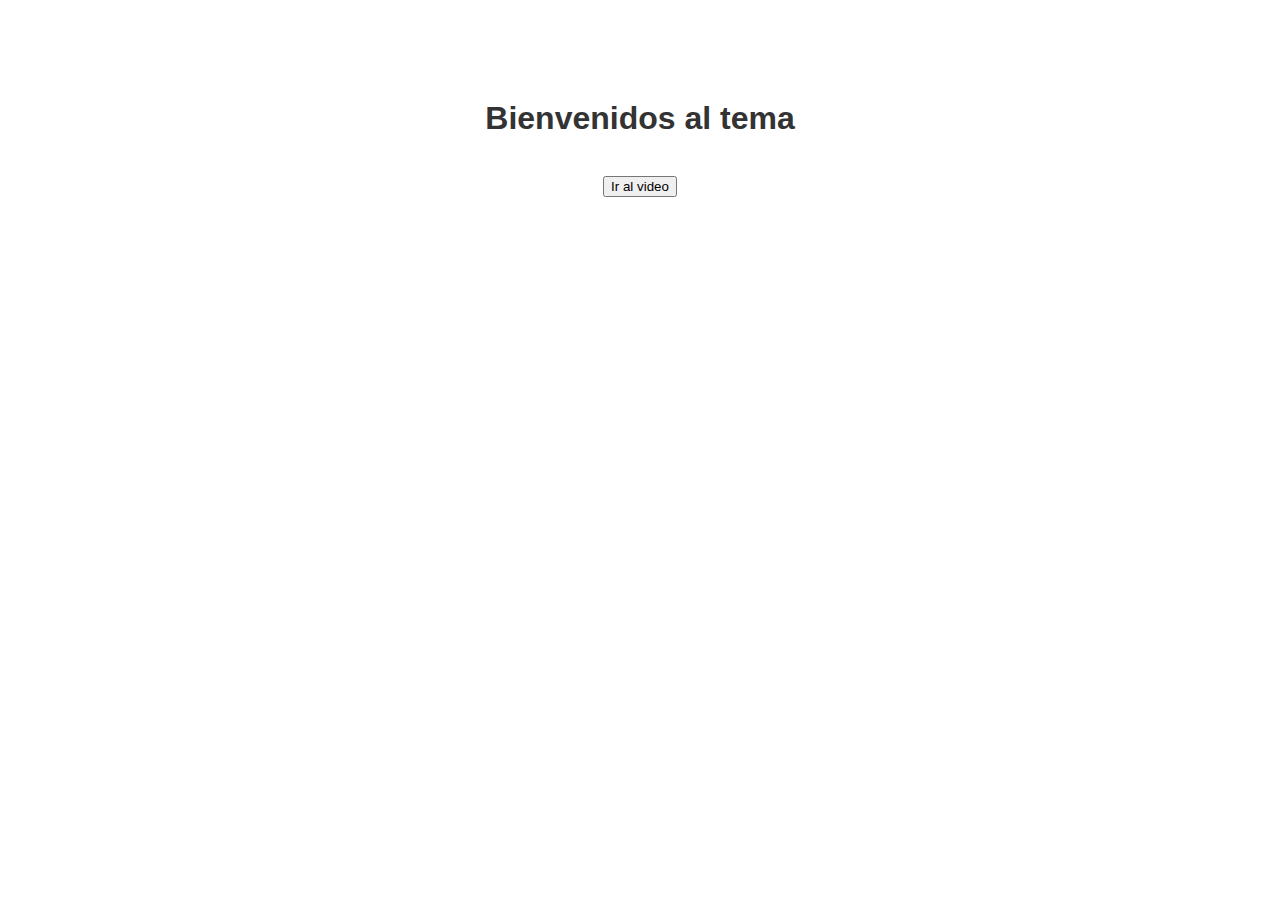
<file: scorm/index.html>
<!DOCTYPE html>
<html lang="en">
<head>
 <meta charset="UTF-8">
    <title>Hola Mundo WordPress</title>
    <script type="text7javascript" src="SCORM_API_wrapper.js"></script>
    <script>
        //inicializamos el objeto scorm
        var scorm = pipwerks.SCORM;
        
        //Funcion para inicializar el curso
        function init(){
            scorm.version = "1.2";
            Mensaje("Iniciando el Curso.");
            var callSucceeded = scorm.init();
            Mensaje("Curso iniciado correctamente? " + callSucceeded);
        }
        
        //Asigna el curso como completado
        function CompletarCurso(){
            Mensaje("Marcando curso como Completado.");
            var callSucceeded = scorm.set("cmi.core.lesson_status", "completed");
            Mensaje("Curso Completado? " + callSucceeded);
        }
        
        // Pregunta ala plataforma por el nombre del usuario
        function ObtenerNombre(){
            var nombreUser = scorm.get("cmi.core.student_name");
            document.getElementById('Nombre').innerHTML = '<input type="text" value="' + nombreUser + '">';
        }
        
        //Termina la conexion con el LMS
        function end(){
            Mensaje("Conexion terminada.");
            var callSucceeded = scorm.quit();
            Mensaje("Termino correctamente? " +callSucceeded);
        }
        
        //Manda una Alert al usuario
        function Mensaje(msg){
            alert(msg);
        }
        
        //Se ejecuta al cargar la pagina
        window.onload = function (){
            init();
        }
        
        //Se ejucuta al terminar la pagina
        window.onunload = function (){
            end();
        }
    </script>
    <style>
        body {
          text-align: center;
          margin-top: 100px;
          font-family: Arial, sans-serif;
        }
        h1 {
          color: #333;
        }
        form {
          margin-top: 30px;
        }
        input[type="file"] {
          margin-bottom: 10px;
        }
        input[type="submit"] {
          background-color: #4CAF50;
          color: white;
          padding: 10px 20px;
          border: none;
          cursor: pointer;
        }
    </style>
</head>
<body>
    <!--
    <h2>Primera conexión a la plataforma LMS</h2>
    <input type="button" onclick="ObtenerNombre()" value="Obtener Nombre">
    <input type="button" onclick="CompletarCurso()" value="Completar Curso">
    <div id="Nombre"></div>
    -->
    <h1>Bienvenidos al tema</h1>
    <br>
    <!--
    <form action="video.html" method="post" enctype="multipart/form-data">
      <input type="file" name="video" accept="video/*" required>
      <br>
      <input type="submit" value="Subir Video">
    </form>
    -->
    <a href="video.html"><input type="button" value="Ir al video"></a>
</body>
</html>
</file>
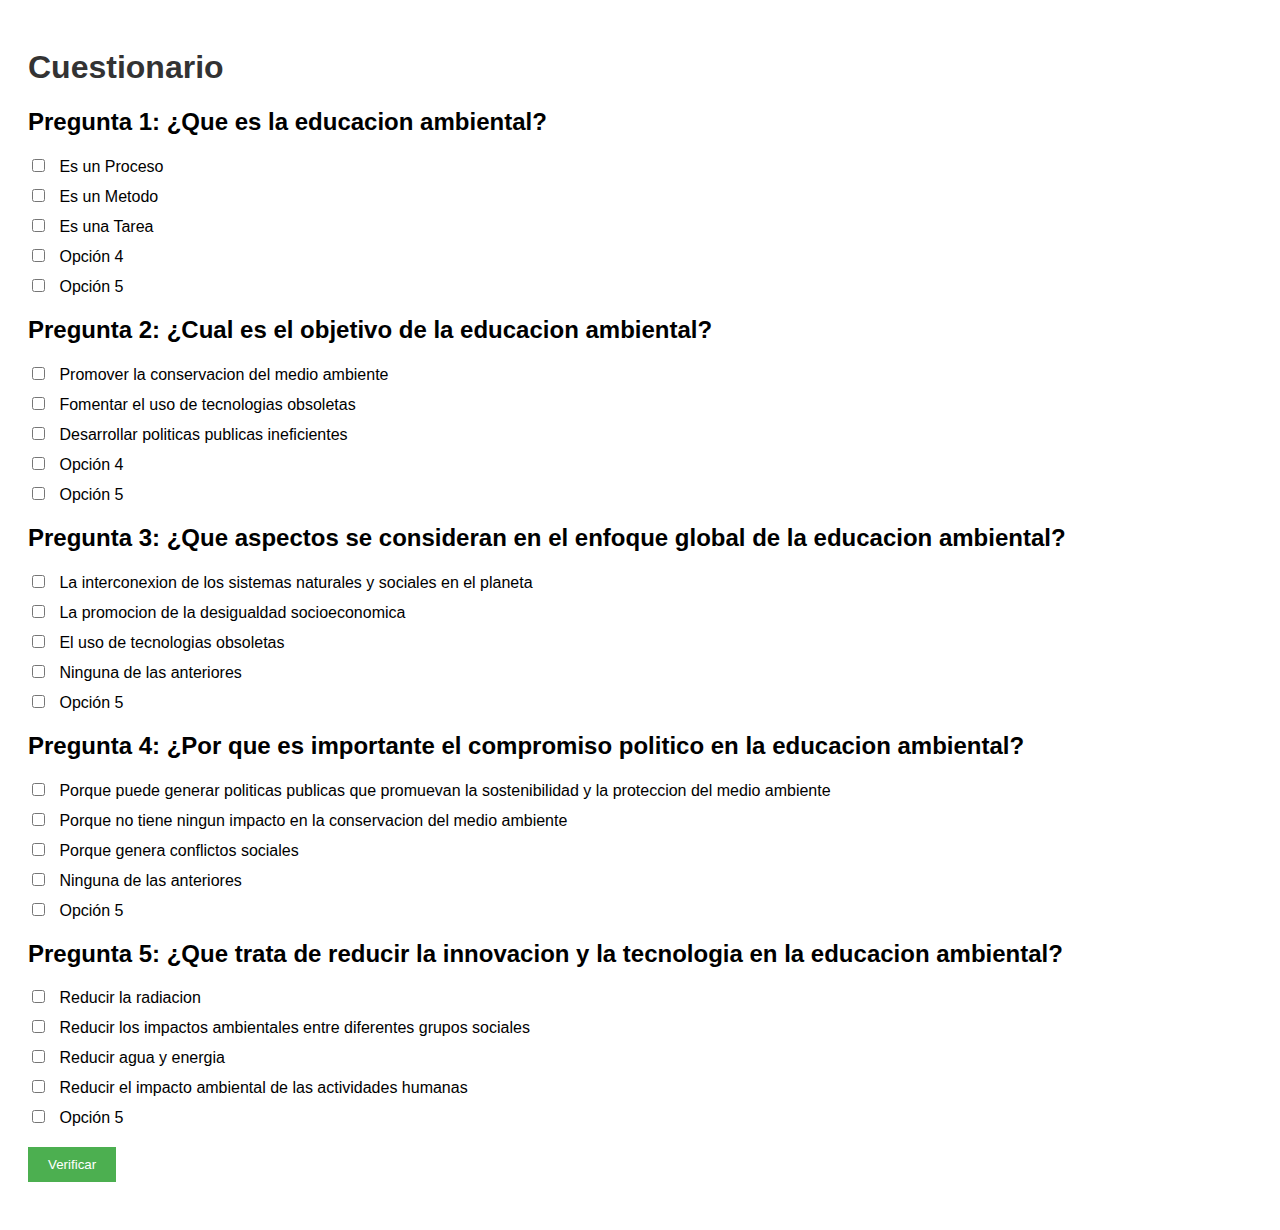
<file: scorm/cuestionario1.html>
<!DOCTYPE html>
<html>
<head>
  <title>Cuestionario</title>
  <style>
    body {
      font-family: Arial, sans-serif;
      padding: 20px;
    }
    h1 {
      color: #333;
    }
    .question {
      margin-bottom: 20px;
    }
    .options label {
      display: block;
      margin-bottom: 10px;
    }
    .options input[type="checkbox"] {
      margin-right: 10px;
    }
    #result {
      margin-top: 20px;
      font-weight: bold;
    }
    input[type="submit"], #verifyBtn {
      background-color: #4CAF50;
      color: white;
      padding: 10px 20px;
      border: none;
      cursor: pointer;
    }
  </style>
  <script>
    function verificarRespuestas() {
      var respuestasCorrectas = [
        ['1'], // Respuestas correctas para la pregunta 1 (se pueden seleccionar múltiples opciones)
        ['1'],      // Respuestas correctas para la pregunta 2
        ['1'], // Respuestas correctas para la pregunta 3
        ['1'],      // Respuestas correctas para la pregunta 4
        ['4']       // Respuestas correctas para la pregunta 5
      ];

      var preguntas = document.getElementsByClassName('question');
      var resultado = '';

      for (var i = 0; i < preguntas.length; i++) {
        var opciones = preguntas[i].querySelectorAll('input[type="checkbox"]:checked');
        var respuestasUsuario = [];

        for (var j = 0; j < opciones.length; j++) {
          respuestasUsuario.push(opciones[j].value);
        }

        var preguntaNumero = i + 1;
        var esCorrecta = JSON.stringify(respuestasUsuario) === JSON.stringify(respuestasCorrectas[i]);

        resultado = resultado + 'Pregunta ' + preguntaNumero + ': ' + (esCorrecta ? 'Correcta' : 'Incorrecta') + '<br>';
      }

      document.getElementById('result').innerHTML = resultado;
      document.getElementById('afterfinish').innerHTML= '<a href="javascript:history.back()"><input type="button" value="Volver al video"></a>' + '<br>' + '<a href="javascript:history.back()"><input type="button" value="Ir al siguiente Video"></a>';
    }
  </script>
</head>
<body>
  <h1>Cuestionario</h1>
  
  <form>
    <div class="question">
      <h2>Pregunta 1: ¿Que es la educacion ambiental?</h2>
      <div class="options">
        <label>
          <input type="checkbox" name="q1[]" value="1">
          Es un Proceso
        </label>
        <label>
          <input type="checkbox" name="q1[]" value="2">
          Es un Metodo
        </label>
        <label>
          <input type="checkbox" name="q1[]" value="3">
          Es una Tarea
        </label>
        <label>
          <input type="checkbox" name="q1[]" value="4">
          Opción 4
        </label>
        <label>
          <input type="checkbox" name="q1[]" value="5">
          Opción 5
        </label>
      </div>
    </div>
    <div class="question">
        <h2>Pregunta 2: ¿Cual es el objetivo de la educacion ambiental?</h2>
      <div class="options">
        <label>
          <input type="checkbox" name="q2[]" value="1">
          Promover la conservacion del medio ambiente
        </label>
        <label>
          <input type="checkbox" name="q2[]" value="2">
          Fomentar el uso de tecnologias obsoletas
        </label>
        <label>
          <input type="checkbox" name="q2[]" value="3">
          Desarrollar politicas publicas ineficientes
        </label>
        <label>
          <input type="checkbox" name="q2[]" value="4">
          Opción 4
        </label>
        <label>
          <input type="checkbox" name="q2[]" value="5">
          Opción 5
        </label>
      </div>
    </div>
    <div class="question">
        <h2>Pregunta 3: ¿Que aspectos se consideran en el enfoque global de la educacion ambiental?</h2>
        <div class="options">
          <label>
            <input type="checkbox" name="q3[]" value="1">
            La interconexion de los sistemas naturales y sociales en el planeta
          </label>
          <label>
            <input type="checkbox" name="q3[]" value="2">
            La promocion de la desigualdad socioeconomica
          </label>
          <label>
            <input type="checkbox" name="q3[]" value="3">
            El uso de tecnologias obsoletas 
          </label>
          <label>
            <input type="checkbox" name="q3[]" value="4">
            Ninguna de las anteriores
          </label>
          <label>
            <input type="checkbox" name="q3[]" value="5">
            Opción 5
          </label>
        </div>
    </div>
    <div class="question">
        <h2>Pregunta 4: ¿Por que es importante el compromiso politico en la educacion ambiental?</h2>
      <div class="options">
        <label>
          <input type="checkbox" name="q4[]" value="1">
          Porque puede generar politicas publicas que promuevan la sostenibilidad y la proteccion del medio ambiente
        </label>
        <label>
          <input type="checkbox" name="q4[]" value="2">
          Porque no tiene ningun impacto en la conservacion del medio ambiente
        </label>
        <label>
          <input type="checkbox" name="q4[]" value="3">
          Porque genera conflictos sociales
        </label>
        <label>
          <input type="checkbox" name="q4[]" value="4">
          Ninguna de las anteriores
        </label>
        <label>
          <input type="checkbox" name="q4[]" value="5">
          Opción 5
        </label>
      </div>
    </div>
    <div class="question">
        <h2>Pregunta 5: ¿Que trata de reducir la innovacion y la tecnologia en la educacion ambiental?</h2>
      <div class="options">
        <label>
          <input type="checkbox" name="q5[]" value="1">
          Reducir la radiacion
        </label>
        <label>
          <input type="checkbox" name="q5[]" value="2">
          Reducir los impactos ambientales entre diferentes grupos sociales
        </label>
        <label>
          <input type="checkbox" name="q5[]" value="3">
          Reducir agua y energia 
        </label>
        <label>
          <input type="checkbox" name="q5[]" value="4">
          Reducir el impacto ambiental de las actividades humanas
        </label>
        <label>
          <input type="checkbox" name="q5[]" value="5">
          Opción 5
        </label>
      </div>
    </div>
    
    <!-- Resto de preguntas -->
    
    <input type="button" id="verifyBtn" value="Verificar" onclick="verificarRespuestas()">
  </form>
  
  <div id="result"></div>
  <div id="afterfinish"></div>
</file>
